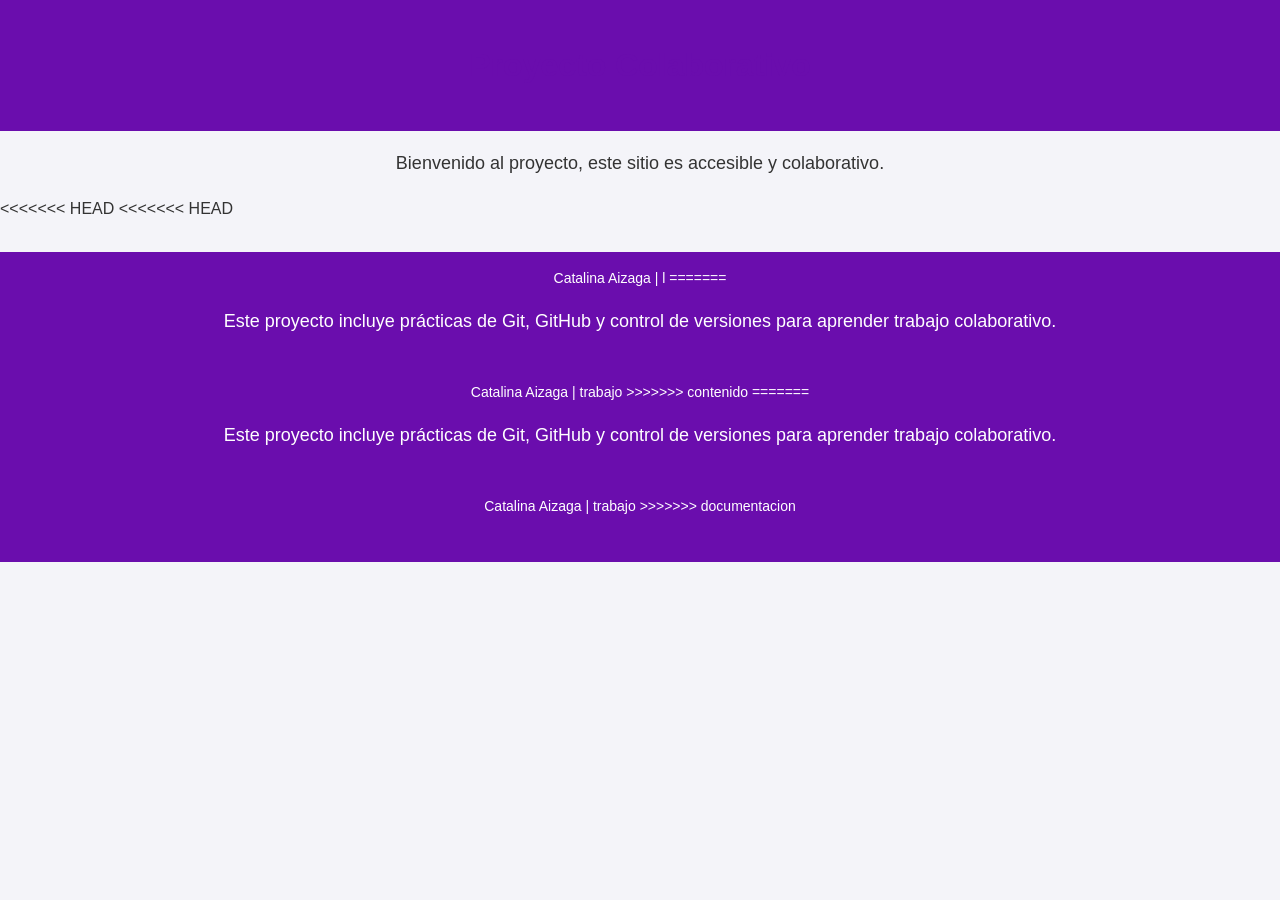
<file: index.html>
<!DOCTYPE html>
<html lang="es">
<head>
  <meta charset="UTF-8">
  <meta name="viewport" content="width=device-width, initial-scale=1.0">
  <meta name="description" content="Proyecto accesible con HTML y CSS">
  <title>Proyecto Colaborativo</title>
  <link rel="stylesheet" href="styles.css">
</head>
<body>
  <header>
    <h1>Proyecto Colaborativo</h1>
  </header>

  <p>Bienvenido al proyecto, este sitio es accesible y colaborativo.</p>
<<<<<<< HEAD
<<<<<<< HEAD

  <footer>
    Catalina Aizaga | l
=======
  <p>Este proyecto incluye prácticas de Git, GitHub y control de versiones para aprender trabajo colaborativo.</p>

  <footer>
    Catalina Aizaga | trabajo
>>>>>>> contenido
=======
  <p>Este proyecto incluye prácticas de Git, GitHub y control de versiones para aprender trabajo colaborativo.</p>
  <script src="script.js"></script>
  <footer>
    Catalina Aizaga | trabajo
>>>>>>> documentacion
  </footer>
</body>
</html>
</file>
<file: styles.css>
body {
  font-family: Arial, Helvetica, sans-serif;
  margin: 0;
  padding: 0;
  background-color: #f4f4f9;
  color: #333;
  line-height: 1.6;
}

header {
  background: #6a0dad;  
  color: white;
  padding: 20px;
  text-align: center;
}

h1 {
  margin: 20px 0;
  text-align: center;
  color: #6a0dad;
}

p {
  text-align: center;
  font-size: 18px;
}


footer {
  margin-top: 30px;
  padding: 15px;
  text-align: center;
  background: #6a0dad;
  color: white;
  font-size: 14px;
  }
</file>
